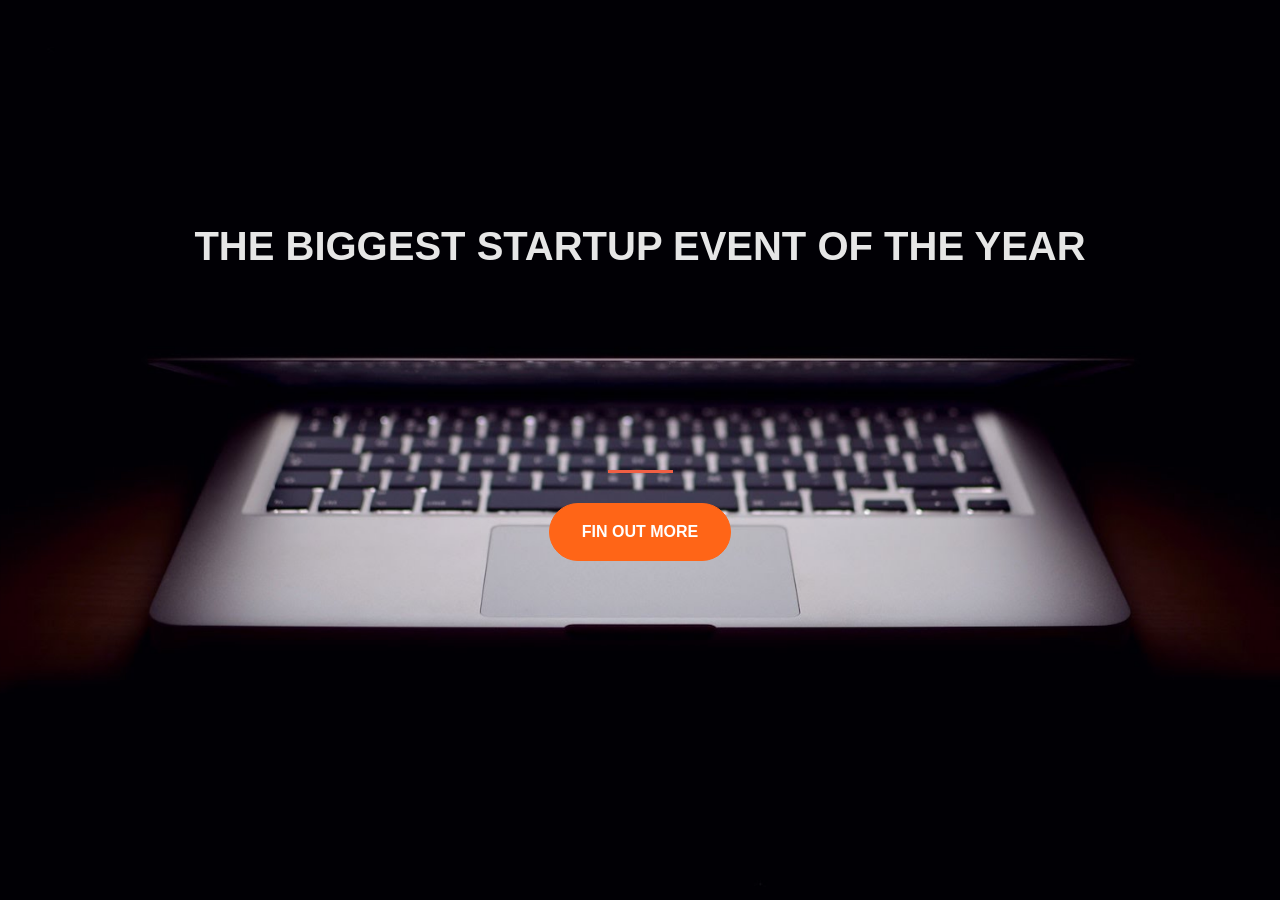
<file: index.html>
<!DOCTYPE html>
<html>
<head>
	<title>Bootstrap</title>
	<link rel="stylesheet" href="https://stackpath.bootstrapcdn.com/bootstrap/4.1.1/css/bootstrap.min.css" integrity="sha384-WskhaSGFgHYWDcbwN70/dfYBj47jz9qbsMId/iRN3ewGhXQFZCSftd1LZCfmhktB" crossorigin="anonymous">
	<link rel="stylesheet" type="text/css" href="style.css">
</head>
<body>
	 <header class="startup text-center text-white d-flex">
      <div class="container my-auto">
        <div class="row">
          <div class="col-lg-12 my-auto">
            <h1 class="text-uppercase faded">
              <strong>the biggest startup event of the year</strong>
            </h1>
            <hr>
          </div>
          <div class="col-lg-12 my-auto">
            
            	<!-- Begin MailChimp Signup Form -->
			<link href="//cdn-images.mailchimp.com/embedcode/slim-10_7.css" rel="stylesheet" type="text/css">
			<style type="text/css">
				#mc_embed_signup{ clear:left; font:14px Helvetica,Arial,sans-serif; }
				/* Add your own MailChimp form style overrides in your site stylesheet or in this style block.
				   We recommend moving this block and the preceding CSS link to the HEAD of your HTML file. */
			</style>
			<div id="mc_embed_signup">
			<form action="https://coolwebsite.us18.list-manage.com/subscribe/post?u=04573354353d0ed313f05d35a&amp;id=44ad575c4a" method="post" id="mc-embedded-subscribe-form" name="mc-embedded-subscribe-form" class="validate" target="_blank" novalidate>
			    <div id="mc_embed_signup_scroll">
				
				
			    <!-- real people should not fill this in and expect good things - do not remove this or risk form bot signups-->
    <div style="position: absolute; left: -5000px;" aria-hidden="true"><input type="text" name="b_04573354353d0ed313f05d35a_44ad575c4a" tabindex="-1" value=""></div>
    <div class="clear"><input class="btn btn-primary btn-xl" type="submit" value="Fin out more" name="subscribe" id="mc-embedded-subscribe" class="button"></div>
    </div>
</form>
</div>

<!--End mc_embed_signup-->
			
        </div>
      </div>
    </header>

	


 
	
	<script src="https://code.jquery.com/jquery-3.3.1.slim.min.js" integrity="sha384-q8i/X+965DzO0rT7abK41JStQIAqVgRVzpbzo5smXKp4YfRvH+8abtTE1Pi6jizo" crossorigin="anonymous"></script>
	<script src="https://cdnjs.cloudflare.com/ajax/libs/popper.js/1.14.3/umd/popper.min.js" integrity="sha384-ZMP7rVo3mIykV+2+9J3UJ46jBk0WLaUAdn689aCwoqbBJiSnjAK/l8WvCWPIPm49" crossorigin="anonymous"></script>
	<script src="https://stackpath.bootstrapcdn.com/bootstrap/4.1.1/js/bootstrap.min.js" integrity="sha384-smHYKdLADwkXOn1EmN1qk/HfnUcbVRZyYmZ4qpPea6sjB/pTJ0euyQp0Mk8ck+5T" crossorigin="anonymous"></script>
</body>
</html>
</file>
<file: style.css>
html {
	width: 100%;
	height: 100%;
}

body {
	background-image: url(background.jpg);
	background-size:cover;
	height: 100%;
	background-position: center;
}
.btn{
	font-weight: 700;
    text-transform: uppercase;
    border-radius: 300px;
}

.btn-xl {
  padding: 1rem 2rem; 
}

.btn-primary {
	background-color: #FF6517;
	border-color: #FF6517;
	
}

.btn-primary:hover {
	background-color: #F35200;
	border-color: #FF6517;
	cursor: pointer;
	
}

hr {
  max-width: 65px;
  border-width: 3px;
  border-color: #F05F44; 
  }

.faded {
  color: rgba(255, 255, 255, 0.9); 
}

header.startup hr{
	margin-top: 200px;
	margin-bottom: 30px;
}

h1 {
	margin-top: 20%;
}
</file>
